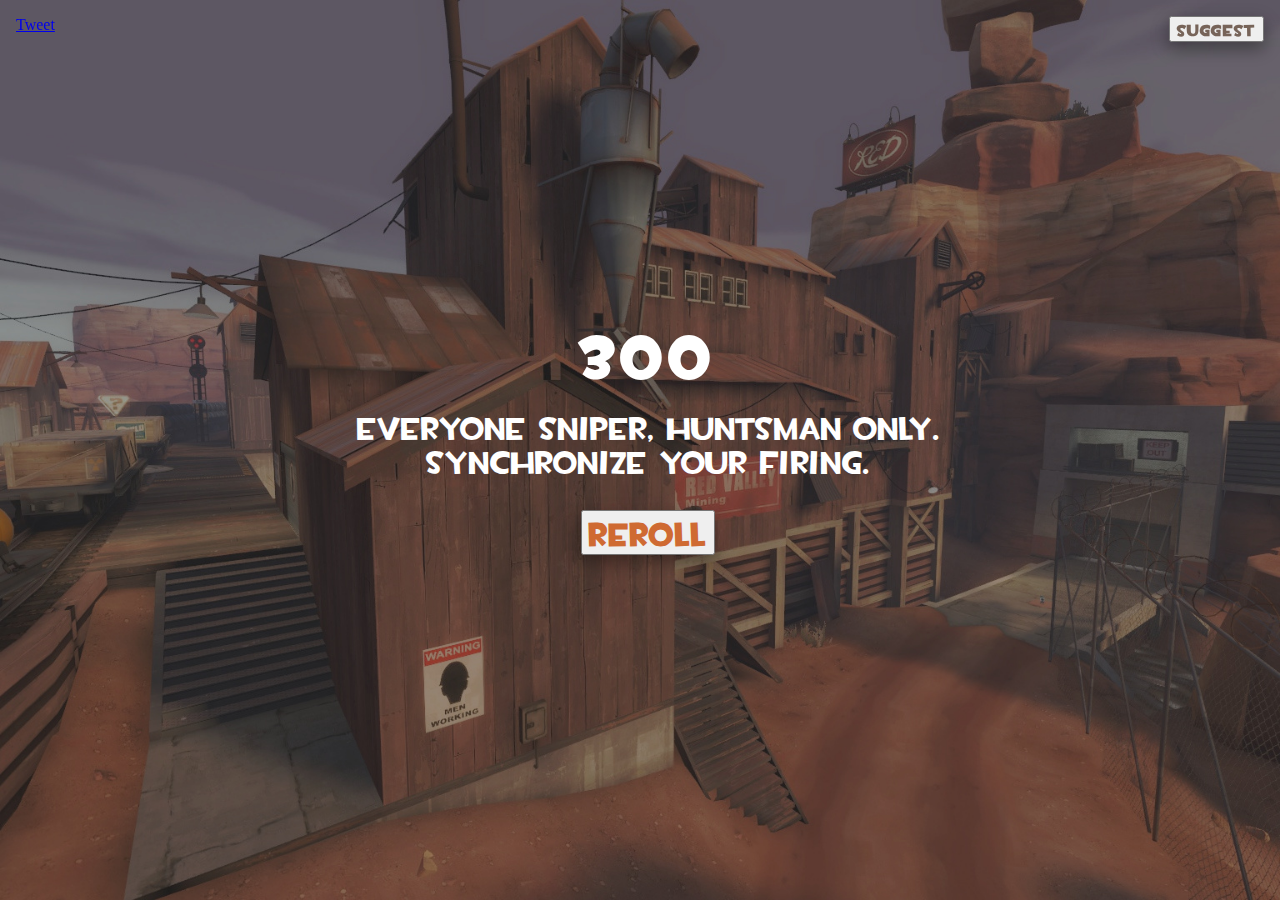
<file: static/public/index.html>
<!DOCTYPE html>
<html>
    <head>
        <meta charset="utf-8">
        <title>Strat Roulette</title>
        <link href="main.css" rel="stylesheet">
        <link rel="icon" href="img/favicon.ico">
    </head>
    <body>
        <div id="null"></div>
        <div class="outer">
            <div class="middle">
                <div class="inner">
                    <div id="app"></div>
                </div>
            </div>
        </div>
        <div class="sharing">
            <a href="https://twitter.com/share" class="twitter-share-button" data-size="large">Tweet</a>
            <script>!function(d,s,id){var js,fjs=d.getElementsByTagName(s)[0],p=/^http:/.test(d.location)?'http':'https';if(!d.getElementById(id)){js=d.createElement(s);js.id=id;js.src=p+'://platform.twitter.com/widgets.js';fjs.parentNode.insertBefore(js,fjs);}}(document, 'script', 'twitter-wjs');</script>
        </div>
        <div id="fixed-div">
            <form action="https://goo.gl/forms/OYxR0S02v1mY5Qq82">
                <input class="suggest-button" type="submit" value="Suggest">
            </form>
        </div>
        <script src="main.js"></script>
        <script>
            const initialLocation = window.location.search.substring(1).replace("/","");
            const host = document.getElementById("app");
            const app = Elm.Main.embed(host, initialLocation);

            app.ports.location.subscribe(function (newValue) {
                history.replaceState({}, "", "?" + newValue);
            })
        </script>
        <!-- <script>
            (function(i,s,o,g,r,a,m){i['GoogleAnalyticsObject']=r;i[r]=i[r]||function(){
            (i[r].q=i[r].q||[]).push(arguments)},i[r].l=1*new Date();a=s.createElement(o),
            m=s.getElementsByTagName(o)[0];a.async=1;a.src=g;m.parentNode.insertBefore(a,m)
            })(window,document,'script','https://www.google-analytics.com/analytics.js','ga');
            ga('create', 'UA-78155308-1', 'auto');
            ga('send', 'pageview');
        </script> -->
    </body>
</html>
</file>
<file: static/public/main.css>
@font-face {
  font-family: 'TF2 Build';
  font-style: normal;
  font-weight: normal;
  src: local('TF2 Build'), url('font/tf2build.woff') format('woff');
}

html {
  background:url('img/badlands.jpg') no-repeat center center;
  min-height:100%;
  background-size:cover;
}

body {
  min-height:100%;
  overflow: hidden;
}

.outer {
  display: table;
  position: absolute;
  height: 100%;
  margin-top: -40px;
  width: 100%;
}

.middle {
  display: table-cell;
  vertical-align: middle;
}

.inner {
  margin-left: auto;
  margin-right: auto;
  text-align: center;
  width: 60%;
}

h1 {
  color: #fff;
  font-family: 'TF2 Build', Arial, sans-serif;
  font-size: 64px;
  left: 0;
  letter-spacing: 0.08em;
  margin-bottom: 20px;
}

#app {
  color: #fff;
  font-family: 'TF2 Build', Arial, sans-serif;
  font-size: 2em;
}

.roll-button {
  color: #cf6a32;
  cursor: pointer; cursor: hand;
  box-shadow: 0 8px 16px 0 rgba(0,0,0,0.2), 0 6px 20px 0 rgba(0,0,0,0.19);
  font-family: 'TF2 Build', Arial, sans-serif;
  font-size: 1em;
  font-weight: bold;
  margin-top: 30px;
  letter-spacing: 0.04em;
  padding-top: 6px;
  vertical-align: middle;
}

.roll-button:hover {
  box-shadow: 0 12px 16px 0 rgba(0,0,0,0.24), 0 17px 50px 0 rgba(0,0,0,0.19);
}

.roll-button:active {
  font-weight: normal;
}

.suggest-button {
  color: #776459;
  cursor: pointer; cursor: hand;
  box-shadow: 0 8px 16px 0 rgba(0,0,0,0.2), 0 6px 20px 0 rgba(0,0,0,0.19);
  font-family: 'TF2 Build', Arial, sans-serif;
  font-size: 1em;
  font-weight: bold;
  letter-spacing: 0.04em;
  padding-top: 4px;
  vertical-align: middle;
}

.suggest-button:hover {
  box-shadow: 0 12px 16px 0 rgba(0,0,0,0.24), 0 17px 50px 0 rgba(0,0,0,0.19);
}

.suggest-button:active {
  font-weight: normal;
}

.sharing {
  position: fixed;
  top: 1em;
  left: 1em;
}

#fixed-div {
  position: fixed;
  top: 1em;
  right: 1em;
}
</file>
